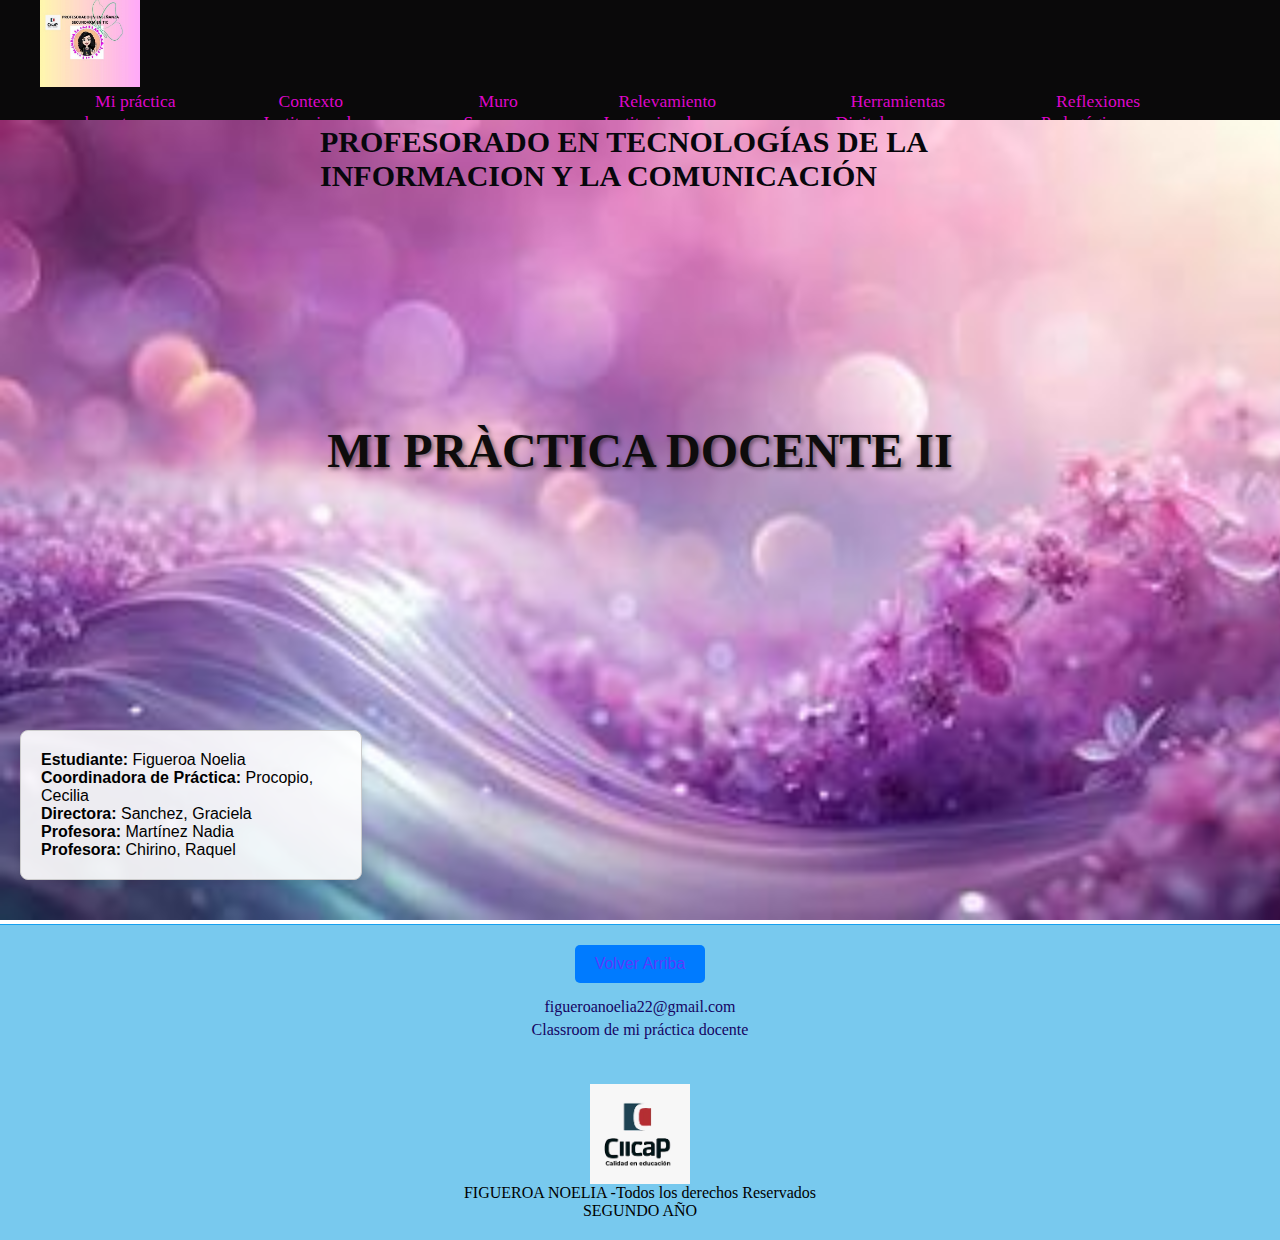
<file: index.html>
<!DOCTYPE html>
<html lang="en">
<head>
    <meta charset="UTF-8">
    <meta name="viewport" content="width=device-width, initial-scale=1.0">
    <link rel="stylesheet" href="style.css">
    <title>Inicio</title>
</head>
<body>
    <header>
        <div class="menu">
            <div class="navbar-menu">
                <!-- Imagen del logo -->
                <img src="./image/Logo Salón de Belleza Femenino Negro y Verde Agua.jpg" alt="Logo" height="100px" width="100px">
                <!-- Menú de navegación -->
                <ul class="navbar">
                    <li class="menu-navbar"> <a href="./pages/miPracticaDocente.html">Mi práctica docente</a></li>
                    <li class="menu-navbar"> <a href="./pages/contextoInstitucional.html">Contexto Institucional</a></li>
                    <li class="menu-navbar"> <a href=".//pages/muroSonoro.html">Muro Sonoro</a></li>
                    <li class="menu-navbar"> <a href="./pages/relevamientoInstitucional.html">Relevamiento Institucional</a></li>
                    <li class="menu-navbar"> <a href="./pages/herramientasDigitales.html">Herramientas Digitales</a></li>
                    <li class="menu-navbar"> <a href="./pages/reflexionesPedagogicas.html">Reflexiones Pedagógicas</a></li>
                </ul>
            </div>
        </div>        
    </header>
    <main>
        <h1 class="centro">MI PRÀCTICA DOCENTE II</h1>
        <h2 class="arriba">PROFESORADO EN TECNOLOGÍAS DE LA INFORMACION Y LA COMUNICACIÓN</h2>
        <img src="./image/fondo.jpg" alt="fondo" height="800">
        <div class="info-cuadro">
            <p><strong>Estudiante:</strong> Figueroa Noelia</p>
                <p><strong>Coordinadora de Práctica:</strong> Procopio, Cecilia</p>
            <p><strong>Directora:</strong> Sanchez, Graciela</p>
                <p><strong>Profesora:</strong> Martínez Nadia</p>
                <p><strong>Profesora:</strong> Chirino, Raquel</p>
              </div>
              

    </main>
    <footer class="footer">
        <button class="boton" onclick="scrollToTop()">Volver Arriba</button>
        
        <div class="contact-info">
            <a href="mailto:figueroanoelia22@gmail.com">figueroanoelia22@gmail.com</a>
            <a href="https://classroom.google.com/c/Njg2NzIzNTUzMjk1">Classroom de mi práctica docente</a>
        </div>
        
        <img src="./image/ciicap.png" alt="logo ciicap" class="logo">
        <p>FIGUEROA NOELIA -Todos los derechos Reservados</p>
        <p>SEGUNDO AÑO</p>
    </footer>
    
    <script>
        function scrollToTop() {
            window.scrollTo({ top: 0, behavior: 'smooth' });
        }
    </script>
</body>
</html>
</file>
<file: style.css>
@import url('https://fonts.googleapis.com/css2?family=Danfo&display=swap');
*{
    box-sizing: 0;
    margin: 0;
    padding: 0;
    
}
/* Reseteo básico para eliminar márgenes y paddings predeterminados */

/* Estilo para el header */
header {
    background-color: #0a090a; /* Fondo oscuro para el encabezado */
    padding: 10px 40px; /* Padding para el espacio alrededor */
}

/* Contenedor para el logo y el menú */
.menu {
    display: flex; /* Usamos Flexbox para alinear el logo y el menú */
    justify-content: space-between; /* Espaciado entre el logo y el menú */
    align-items: center; /* Alinea verticalmente el logo y el menú */
    height: 100px; /* Ajustamos la altura del contenedor */
}

/* Estilo para el logo */
.navbar-menu img {
    height: 100px;
    width: 100px;
    object-fit: contain; /* Mantiene la proporción de la imagen */
}

/* Estilo para el menú */
.navbar {
    display: flex; /* Usamos Flexbox para organizar los elementos en fila */
    list-style: none; /* Elimina las viñetas */
    margin-left: 20px; /* Ajusta el espacio entre el logo y los elementos del menú */
}

.menu-navbar {
    margin-left: 20px; /* Espacio entre los elementos del menú */
}

.menu-navbar a {
    color: rgba(236, 6, 217, 0.945); /* Color de texto */
    text-decoration: none; /* Elimina el subrayado de los enlaces */
    font-size: 1.1rem;
    padding: 10px 15px;
    transition: background-color 0.3s ease; /* Transición suave */
}

.menu-navbar a:hover {
    background-color: #45a049; /* Fondo verde más oscuro al pasar el ratón */
    border-radius: 5px; /* Bordes redondeados */
}

/* Media query para pantallas pequeñas */
@media screen and (max-width: 768px) {
    /* Cambiar el layout en pantallas pequeñas */
    .menu {
        flex-direction: column; /* Organiza el logo y menú en columna */
        align-items: center; /* Centra los elementos */
    }

    .navbar {
        flex-direction: column; /* Organiza los enlaces en columna */
    }

    .menu-navbar {
        margin: 10px 0; /* Espacio vertical entre los enlaces */
    }
}

.imagen-contenedor {
    position: relative; /* Hace posible la superposición del texto */
    text-align: center; /* Centra el texto horizontalmente */
}

/* Estilo para la imagen */
.imagen-contenedor img {
    width: 100%; /* La imagen ocupará el 100% del ancho del contenedor */
    height: 800px; /* Fija la altura de la imagen */
    object-fit: cover; /* La imagen se recorta si es necesario para mantener su proporción */
}
.arriba {
    position: absolute;      /* Se posiciona respecto al contenedor más cercano */
    top: 20;                  /* Se coloca en la parte superior del contenedor o página */
    left: 50%;               /* Centra horizontalmente */
    transform: translateX(-50%);  /* Ajusta el desplazamiento para centrar el texto */
    font-size: 30px;
    color: rgb(7, 7, 12);
    margin: 5px 0;
    z-index: 10;   
}

/* Estilo del texto */
.centro {
    position: absolute; /* Coloca el texto sobre la imagen */
    top: 50%; /* Mueve el texto al centro vertical */
    left: 50%; /* Mueve el texto al centro horizontal */
    transform: translate(-50%, -50%); /* Ajusta para centrar el texto perfectamente */
    color: rgb(14, 12, 12); /* Color  para el texto */
    font-size: 3rem; /* Tamaño de la fuente */
    font-weight: bold; /* Opcional, para hacer el texto más destacado */
    text-shadow: 2px 2px 4px rgba(0, 0, 0, 0.5); /* Opcional, agrega sombra al texto para hacerlo más legible */
}

 /* Configuración del cuadro de información */
 .info-cuadro {
    position: absolute; /* Permite colocarlo en cualquier parte del contenedor */
    bottom: 20px; /* Lo posiciona en la parte inferior de la imagen */
    left: 20px; /* Lo ajusta hacia la izquierda de la imagen */
    width: 300px; /* Ancho del cuadro */
    padding: 20px; /* Espaciado interno */
    background-color: rgba(255, 255, 255, 0.9); /* Fondo semitransparente */
    border: 1px solid #ccc; /* Borde ligero */
    border-radius: 8px; /* Bordes redondeados */
    box-shadow: 0 4px 6px rgba(0, 0, 0, 0.1); /* Sombra ligera */
    font-family: Arial, sans-serif;
    font-size: 16px;
  }
.footer {
    display: flex;
    flex-direction: column;
    align-items: center;
    padding: 20px;
    background-color: #78c9ee;
    border-top: 1px solid #15a0f0;
}

.boton {
    margin-bottom: 10px;
    padding: 10px 20px;
    background-color: #007bff;
    color: rgb(89, 60, 252);
    border: none;
    border-radius: 5px;
    cursor: pointer;
    font-size: 16px;
}

.boton:hover {
    background-color: #0056b3;
}

.contact-info {
    margin-bottom: 20px;
    text-align: center;
}

.contact-info a {
    display: block;
    color: #150463;
    text-decoration: none;
    margin: 5px 0;
}

.contact-info a:hover {
    text-decoration: underline;
}

.logo {
    margin-top: 20px;
    max-width: 100px; /* Ajusta según sea necesario */
    height: auto;
}

h2.subtitulo,
h2.subtitulo {
    font-size: 18px;
    margin: 20px 0 10px;
    color: #088ce4;
    
 
border-bottom: 2px solid #007acc;
    padding-bottom: 5px;
}

/* Paragraphs */
p.parrafo {
    text-align: justify;
    margin-bottom: 15px;
    line-height: 1.8;
    color: #45a049;
    
}

/* Links */
a {
    color: #00509e;
    
 
text-decoration: none;
}

.img1 {
    display: block; /* Hace que la imagen sea un bloque */
    max-width: 30%; /* La imagen ocupará un máximo del 50% del ancho del contenedor */
    height: auto; /* Mantiene la proporción original de la imagen */
    margin: 20px auto; /* Centra horizontalmente con `auto` y agrega espacio arriba y abajo */
    border-radius: 8px; /* Bordes redondeados */
    box-shadow: 0 4px 6px rgba(0, 0, 0, 0.1); /* (Opcional) Sombra para darle un toque más estético */
}
.imag2 {
    display: block; /* Hace que la imagen sea un bloque */
    max-width: 50%; /* La imagen ocupará un máximo del 50% del ancho del contenedor */
    height: auto; /* Mantiene la proporción original de la imagen */
    margin: 10px auto; /* Centra horizontalmente con `auto` y agrega espacio arriba y abajo */
    border-radius: 8px; /* Bordes redondeados */
    box-shadow: 0 4px 6px rgba(0, 0, 0, 0.1); /* (Opcional) Sombra para darle un toque más estético */

}

/* QR Box */
.toca {
    
   
margin: 20px auto;
    padding: 15px;
    
max-width: 300px;
    text-align: center;
    border: 2px dashed #007acc;
    border-radius: 10px;
background-color: #f0f8ff;
}

.toca p {
    font-size: 16px;
    margin-bottom: 10px;
    color: #003366;
}

.toca img {
    max-width: 100px;
    height: auto;
    margin: 0 auto;
    display: block;
}
/* Estilos para las tablas */
table {
    width: 100%;
    margin: 20px 0;
    border-collapse: collapse;
    background-color: #f5f5f5;
}
th, td {
    border: 1px solid #eae8e9;
    padding: 10px;
    text-align: left;
    vertical-align: top;
}
th {
    background-color: #e7557e;
    color: #fff;
    font-weight: bold;
    text-align: left;
}
td {
    text-align: justify;
}

 /* Estilo para el encabezado */
h3.parrafobi {
    font-size: 18px;
    font-weight: bold;
    color: #2a6bbf; /* Azul brillante */
    margin-bottom: 15px; /* Espacio debajo del título */
    text-align: left;
    border-bottom: 2px solid #2a6bbf; /* Línea decorativa */
    padding-bottom: 5px; /* Espacio entre texto y línea */
}

/* Estilo para la lista */
ul.ventajas-lista {
    padding-left: 30px; /* Espacio desde el borde izquierdo */
    margin-bottom: 20px; /* Espacio debajo de la lista */
    list-style-type: disc; /* Viñetas por defecto (círculo lleno) */
}

/* Estilo para los elementos de la lista */
ul.ventajas-lista li {
    margin-bottom: 10px; /* Espacio entre elementos */
    line-height: 1.8; /* Altura de línea */
    font-size: 16px; /* Tamaño de fuente */
    color: #034113; /* Color del texto */
}

/* Personalización de las viñetas (opcional) */
ul.ventajas-lista li::marker {
    color: #2a6bbf; /* Color de la viñeta */
    font-size: 18px; /* Tamaño de la viñeta */
}
</file>
